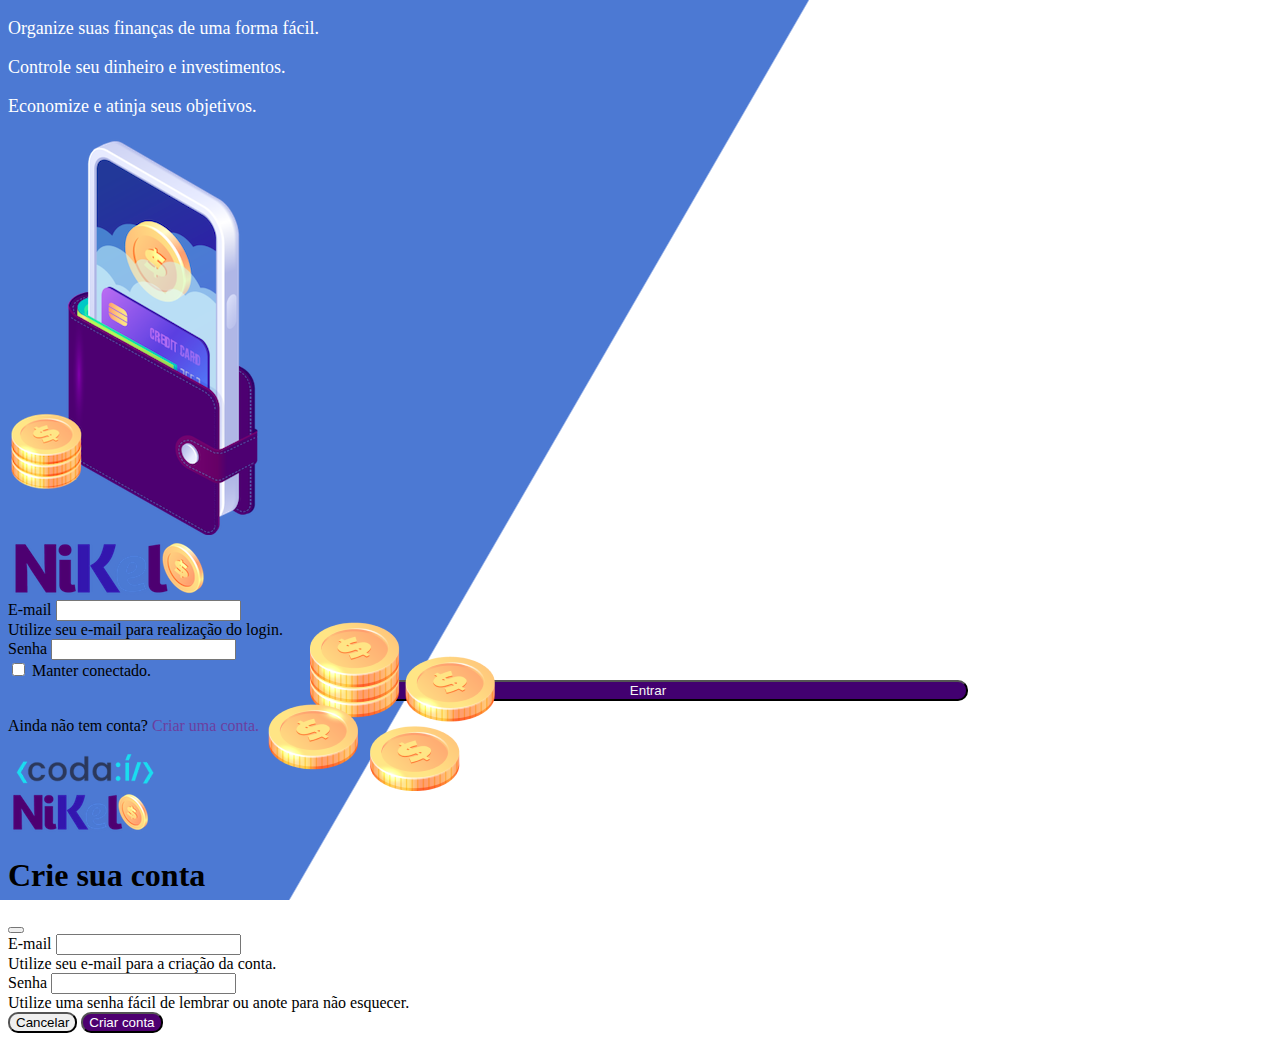
<file: index.html>
<!DOCTYPE html>
<html lang="en">
<head>
    <meta charset="UTF-8">
    <meta name="viewport" content="width=device-width, initial-scale=1.0">
    <link rel="stylesheet" href="css/style.css">
    <link rel="stylesheet" href="css/home.css">
    <link rel="shortcut icon" href="imagens/growdev-logo.png" type="image/x-icon">
    <link rel="stylesheet" href="https://stackpath.bootstrapcdn.com/bootstrap/4.1.3/css/bootstrap.min.css" integrity="sha384-MCw98/SFnGE8fJT3GXwEOngsV7Zt27NXFoaoApmYm81iuXoPkFOJwJ8ERdknLPMO" crossorigin="anonymous">
    <title>Login - GrowDev/Nikel</title>
</head>
<body id="login">
    <main>
        <div class="container">
            <div class="row vh-100">
                <div class="col d-flex justify-content-center flex-column my-5 flex-column">
                    <div class="text-login">
                        <p>Organize suas finanças de uma forma fácil.</p> 
                        <p> Controle seu dinheiro e investimentos.</p> 
                        <p> Economize e atinja seus objetivos.  </p>
                        <img src="imagens/pocket.png" alt="" class="image-fluid">
                        <img src="imagens/coins.png" alt="" class="image-fluid d-none d-md-inline coins">
                    </div>
                </div>
                <div class="col d-flex justify-content-center my-5 flex-column">
                    <div class="container">
                        <div class="row">
                            <div class="col">
                                <div class="text-center mb-3">
                                    <img src="imagens/nikel-logo.png" alt="" class="image-fluid">
                                </div>
                            </div>
                        </div>
                        <div class="row">
                            <div class="col">
                                <form id="login-form">
                                    <div class="mb-3">
                                        <label for="email-input" class="form-label">E-mail</label>
                                        <input type="email" class="form-control" id="email-input"
                                            aria-describedby="emailHelp">
                                        <div id="emailHelp" class="form-text">Utilize seu e-mail para realização do login.
                                        </div>
                                    </div>
                                    <div class="mb-3">
                                        <label for="password-input" class="form-label">Senha</label>
                                        <input type="password" class="form-control" id="password-input">
                                    </div>
                                    <div class="mb-3 form-check">
                                        <input type="checkbox" class="form-check-input" id="session-check">
                                        <label class="form-check-label" for="session-check">Manter conectado.</label>
                                    </div>
                                    <button type="submit" class="btn button-login">Entrar</button>
                                </form>

                            </div>
                        </div>
                        <div class="row">
                            <div class="col">
                                <p id="link-conta" class="text-center mt-2 form-text" data-bs-toggle="modal"
                                    data-bs-target="#register-modal">Ainda não tem conta? <span class="link-default">Criar
                                        uma conta.</span></p>
                            </div>
                        </div>
                        <div class="row">
                            <div class="col">
                                <div class="text-center p-4"><img src="imagens/codai-logo.png" alt=""></div>
                            </div>
                        </div>
                    
                    <div class="row">
                        <div class="col">
                            <div class="text-center "><img src="imagens/nikel-small-logo.png" alt=""></div>
                        </div>
                    </div>
                </div>
            </div>
        </div>

<!-- Modal -->
<div class="modal fade" id="register-modal" tabindex="-1" aria-labelledby="exampleModalLabel" aria-hidden="true">
    <div class="modal-dialog">
        <div class="modal-content">
            <div class="modal-header">
                <h1 class="modal-title fs-5" id="exampleModalLabel">Crie sua conta</h1>
                <button type="button" class="btn-close" data-bs-dismiss="modal" aria-label="Close"></button>
            </div>
            <form id="create-form">
                <div class="modal-body">

                    <div class="mb-3">
                        <label for="email-create-input" class="form-label">E-mail</label>
                        <input type="email" class="form-control" id="email-create-input"
                            aria-describedby="emailHelp" required>
                        <div id="emailHelp" class="form-text">Utilize seu e-mail para a criação da conta.
                        </div>
                    </div>
                    <div class="mb-3">
                        <label for="password-create-input" class="form-label">Senha</label>
                        <input type="password" class="form-control" id="password-create-input" required>
                        <div id="emailHelp" class="form-text">Utilize uma senha fácil de lembrar ou anote para não esquecer.
                        </div>
                    </div>                            
                </div>
                <div class="modal-footer">
                    <button type="button" class="btn btn-secondary button-cancel" data-bs-dismiss="modal">Cancelar</button>
                    <button type="submit" class="btn button-default">Criar conta</button>
                </div>
            </form>
        </div>
    </div>
    
</div>


</main>
</body>
<script src="https://cdn.jsdelivr.net/npm/bootstrap@5.3.0/dist/js/bootstrap.bundle.min.js" integrity="sha384-geWF76RCwLtnZ8qwWowPQNguL3RmwHVBC9FhGdlKrxdiJJigb/j/68SIy3Te4Bkz" crossorigin="anonymous"></script>
<script src="js/index.js"></script>

</html>
</file>
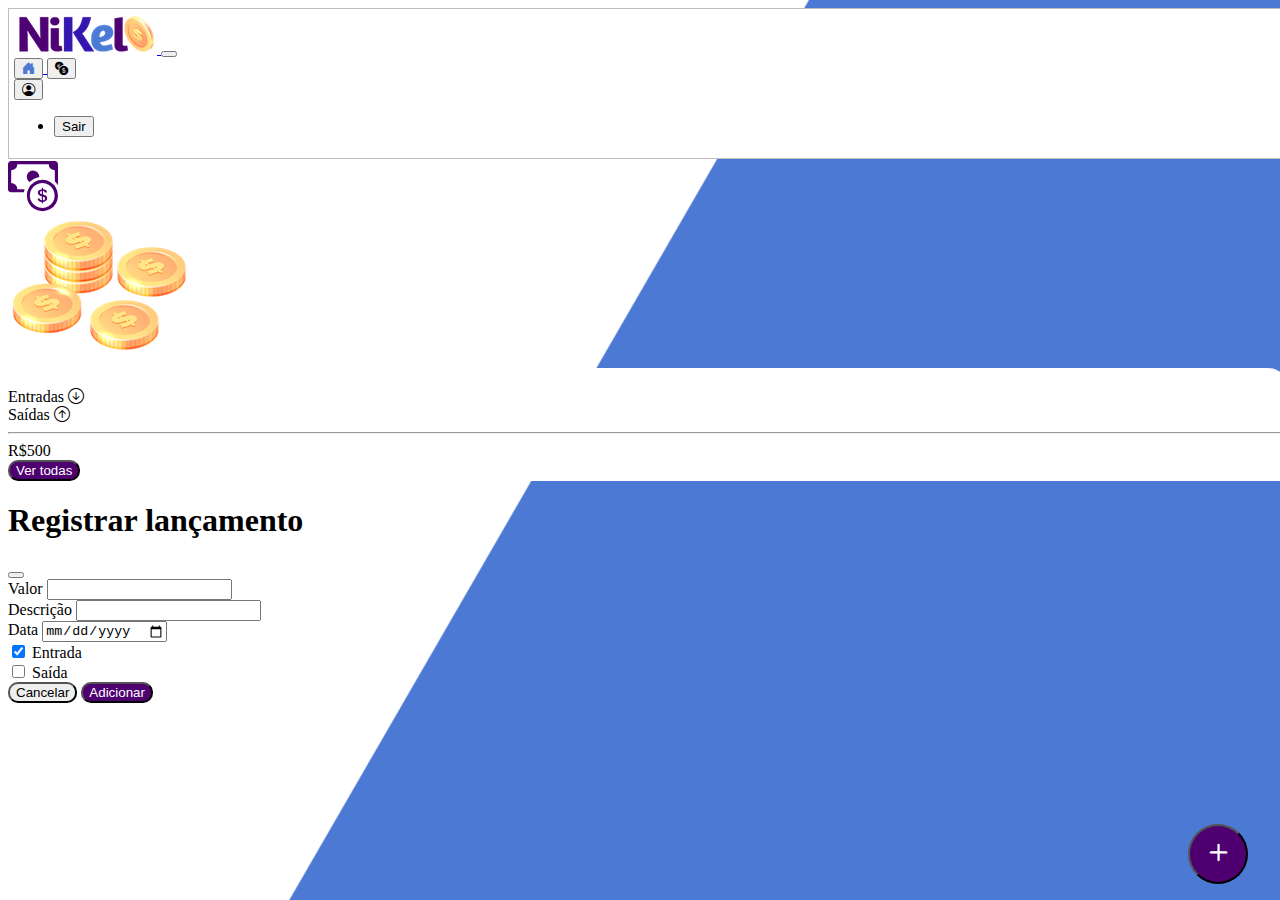
<file: home.html>
<!DOCTYPE html>
<html lang="en">
<head>
    <meta charset="UTF-8">
    <meta name="viewport" content="width=device-width, initial-scale=1.0">
    <link rel="stylesheet" href="https://cdn.jsdelivr.net/npm/bootstrap-icons@1.10.5/font/bootstrap-icons.css">
    <link href="https://cdn.jsdelivr.net/npm/bootstrap@5.3.1/dist/css/bootstrap.min.css" rel="stylesheet" integrity="sha384-4bw+/aepP/YC94hEpVNVgiZdgIC5+VKNBQNGCHeKRQN+PtmoHDEXuppvnDJzQIu9" crossorigin="anonymous">
    <link rel="stylesheet" href="https://stackpath.bootstrapcdn.com/bootstrap/4.1.3/css/bootstrap.min.css" integrity="sha384-MCw98/SFnGE8fJT3GXwEOngsV7Zt27NXFoaoApmYm81iuXoPkFOJwJ8ERdknLPMO" crossorigin="anonymous">
    <link rel="stylesheet" href="css/home.css">
    <link rel="stylesheet" href="css/style.css">
    <link rel="shortcut icon" href="imagens/growdev-logo.png" type="image/x-icon">
    <title>Home - GrowDev/Nikel</title>
</head>
<body id="app">
  <header>
    <nav class="navbar navbar-expand bg-white">
        <div class="container-fluid">
          <a class="navbar-brand" href="#">
            <img src="./imagens/nikel-small-logo.png" class="img-fluid pl-4" alt="">
        </a>
          <button class="navbar-toggler" type="button" data-bs-toggle="collapse" data-bs-target="#navbarSupportedContent" aria-controls="navbarSupportedContent" aria-expanded="false" aria-label="Toggle navigation">
            <span class="navbar-toggler-icon"></span>
          </button>
          <div class="collapse navbar-collapse justify-content-end" id="navbarSupportedContent">
            <div class="d-flex menu">
                <a href="home.html">
                    <button class="btn" type="button"><i class="bi bi-house-door-fill color-secundary fs-4"></i></button>
                </a>
                <a href="transactions.html">
                    <button class="btn" type="button"><i class="bi bi-currency-exchange fs-4"></i></button>
                </a>
                <div class="dropdown">                        
                    <button class="btn" type="button" data-bs-toggle="dropdown" aria-expanded="false">
                        <i class="bi bi-person-circle fs-4"></i>
                    </button>
                    <ul class="dropdown-menu logout">
                      <li><button class="dropdown-item" id="button-logout">Sair</button></li>
                    </ul>
                  </div>
            </div>
          </div>
        </div>
      </nav>
</header>

    <main>
      <div class="container-lg">
        <div class="row">
          <div class="col mt-4 justify-content-start align-itens-center d-flex">
            <i class="bi bi-cash-coin color-primary icon-detail"></i>
            <span class="fs-2"></span>
          </div>
          <div class="col d-flex mt-4 justify-content-end ">
            <div class="text-center ">
              <img src="imagens/coins-small.png" alt="">
            </div>
          </div>
        </div>
        <div class="row">
          <div class="col-12 info shadow-lg">
            <div class="container">
              <div class="row">
                <div class="col-6">
                  <span class="fs-4">Entradas <i class="bi bi-arrow-down-circle fs-2 align-midlle "></i></span>
                </div>
                <div class="col-6">
                  <span class="fs-4">Saídas <i class="bi bi-arrow-up-circle fs-2 align-midlle"></i></span>
                </div>
                <div class="col-12 my-12">
                  <hr>
                </div>
              </div>
              <div class="row">
                <div class="col-6">
                  <div class="container p-0" id="cash-in-list">

                  </div>
                </div>
                <div class="col-6">
                  <div class="container p-0" id="cash-out-list">
                    <div class="row">
                      <div class="col">
                        R$500
                      </div>
                    </div>
                  </div>
                </div>
                <div class="col-12">
                  <button type="button" class="btn button-default" id="transactions-button">Ver todas</button>
                </div>
              </div>
            </div>
          </div>
        </div>
        <button class="btn button-float" data-bs-toggle="modal" data-bs-target="#transaction-modal" type="button"><i class="bi bi-plus"></i></button>
      </div>
      <div class="modal fade" id="transaction-modal" tabindex="-1" aria-labelledby="exampleModalLabel" aria-hidden="true">
        <div class="modal-dialog">
            <div class="modal-content">
                <div class="modal-header">
                    <h1 class="modal-title fs-5" id="exampleModalLabel">Registrar lançamento</h1>
                    <button type="button" class="btn-close" data-bs-dismiss="modal" aria-label="Close"></button>
                </div>
                <form id="transaction-form">
                    <div class="modal-body">
    
                        <div class="mb-3">
                            <label for="value-input" class="form-label">Valor</label>
                            <input type="number" class="form-control" id="value-input"
                                aria-describedby="emailHelp" required>
                        </div>
                        <div class="mb-3">
                            <label for="description-input" class="form-label">Descrição</label>
                            <input type="text" class="form-control" id="description-input" required>
                        </div>
                        <div class="mb-3">
                          <label for="date-input" class="form-label">Data</label>
                          <input type="date" class="form-control" id="date-input" required>
                      </div>
                      <div class="mb-3">
                        <div class="form-check form-check-inline">
                          <input class="form-check-input" name="type-input" type="checkbox" id="inlineCheckbox1" value="1" checked>
                          <label class="form-check-label" for="inlineCheckbox1">Entrada</label>
                        </div>
                        <div class="form-check form-check-inline">
                          <input class="form-check-input" name="type-input" type="checkbox" id="inlineCheckbox2" value="2">
                          <label class="form-check-label" for="inlineCheckbox2">Saída</label>
                        </div>
                      </div>                             
                    </div>
                    <div class="modal-footer">
                        <button type="button" class="btn btn-secondary button-cancel" data-bs-dismiss="modal">Cancelar</button>
                        <button type="submit" class="btn button-default">Adicionar</button>
                    </div>
                </form>
            </div>
        </div>
    </div>
    </main>
    <script src="https://cdn.jsdelivr.net/npm/bootstrap@5.3.0/dist/js/bootstrap.bundle.min.js" integrity="sha384-geWF76RCwLtnZ8qwWowPQNguL3RmwHVBC9FhGdlKrxdiJJigb/j/68SIy3Te4Bkz" crossorigin="anonymous"></script>
    <script src="js/home.js"></script>    
</body>
</html>
</file>
<file: css/style.css>
body{
    width: 100%;
}

#login{
    background: linear-gradient(120deg, #4c79d3 44.9%, #fff 45%) no-repeat fixed;
}

.text-login{
    color: #fff;
    font-size: 18px;
    font-weight: 500px;
}

.coins{
    position: absolute;
    bottom: 90px;
}

.button-login{
    border-radius: 10px;
    background-color: #420070;
    color: whitesmoke;
    width: 50%;
    margin: 0 25%;
    text-align: center;
}

.button-login:hover, .button-default:hover{
    background: #4c79d3;
    color: #fff ;
}

.link-default{
    color: #6b3FA0;
    cursor: pointer;
}

.link-default:hover{
    color: #4c73d3;
}

.button-cancel{
    border-radius: 10px;
}
</file>
<file: css/home.css>
#app{
    background: linear-gradient(120deg, #fff 44.9%, #4c79d3 45%) no-repeat fixed;
}

header{
    border: 1px solid #bebcbc;
    padding: 5px;
    background-color: #fff;
}

.color-primary{
    color: #4e0070;
}

.color-secundary{
    color: #4c79d3;
}

.button-default{
    border-radius: 10px;
    background-color: #4e0070;
    color: #fff;
}

.button-float{
    border-radius: 100%;
    height: 60px;
    width: 60px;
    position: fixed;
    bottom: 1rem;
    right: 2rem;
    font-size: 35px;
    background-color: #4e0070;
    color: #fff;
}

.button-float:hover{
    border: 2px solid #4c79d3;
    background-color: #fff;
    color: #4c79d3;
    
}

.icon-detail{
    font-size: 50px;
    margin-right: 10px;
    vertical-align: middle;
}

.info{
    background-color: white;
    border-radius: 20px 20px 0px 0px;
    padding: 20px 0px 0px 0px;
}

/*Botão de sair da conta, sem a estilização correta o botão foge do width da tela*/

.logout{
    min-width: 5rem !important;
}

.menu{
    margin-right: 20px;
}
</file>
